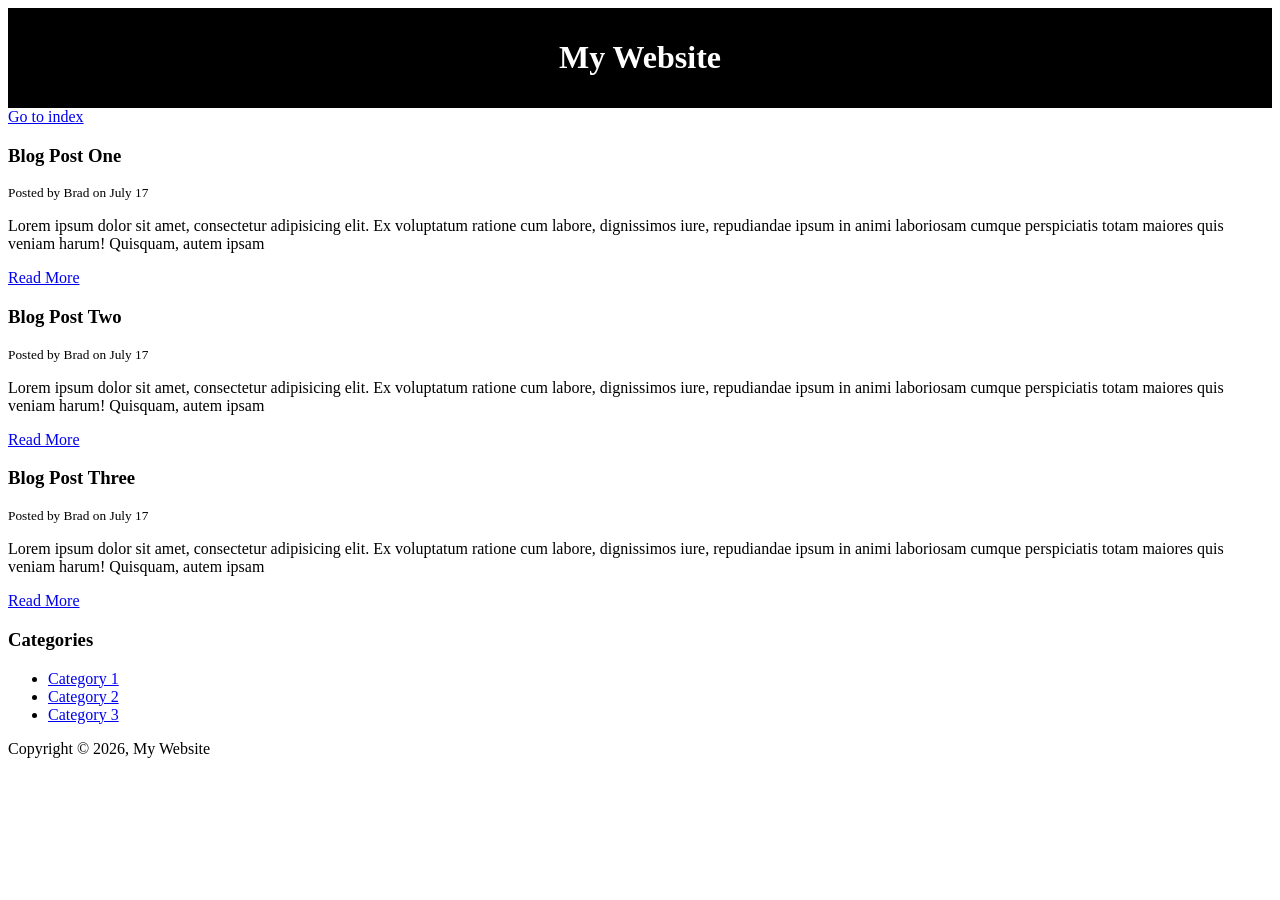
<file: blog.html>
<html>
    <head>
        <title>My Blog</title>
        <meta name="description" content="Awesome blog by Traversy media">
        <meta name="keywords" content="web design blog, web dev blog, traversy media">
        <style type="text/css">
            #main-header{
                text-align:center;
                background-color:black;
                color:white;
                padding:10px;
            }

            #main-footer{
                text-align:center;
                font-size:18px;
            }
        </style>
    </head>
        <body>
            <header id="main-header">
                <h1> My Website</h1>
            </header>

            <a href="index.html">Go to index</a>

            <section>
                <article class="post">
                    <h3>Blog Post One</h3>
                    <small>Posted by Brad on July 17</small>
                    <p>Lorem ipsum dolor sit amet, consectetur adipisicing elit. Ex voluptatum ratione cum labore, dignissimos iure, repudiandae ipsum in animi laboriosam cumque perspiciatis totam maiores quis veniam harum! Quisquam, autem ipsam</p>
                    <a href="post.html">Read More</a>
                </article>

                <article class="post">
                    <h3>Blog Post Two</h3>
                    <small>Posted by Brad on July 17</small>
                    <p>Lorem ipsum dolor sit amet, consectetur adipisicing elit. Ex voluptatum ratione cum labore, dignissimos iure, repudiandae ipsum in animi laboriosam cumque perspiciatis totam maiores quis veniam harum! Quisquam, autem ipsam</p>
                    <a href="post.html">Read More</a>
                </article>

                <article class="post">
                    <h3>Blog Post Three</h3>
                    <small>Posted by Brad on July 17</small>
                    <p>Lorem ipsum dolor sit amet, consectetur adipisicing elit. Ex voluptatum ratione cum labore, dignissimos iure, repudiandae ipsum in animi laboriosam cumque perspiciatis totam maiores quis veniam harum! Quisquam, autem ipsam</p>
                    <a href="post.html">Read More</a>
                </article>
            </section>
            
            <aside>
                <h3>Categories</h3>
                <nav>
                    <ul>
                       <li><a href="#">Category 1</a></li>
                       <li><a href="#">Category 2</a></li>
                       <li><a href="#">Category 3</a></li>
                    </ul>
                </nav>
            </aside>

            <footer id="main footer">
                <p>Copyright &copy; 2026, My Website</p>
            </footer>

        </body>
    
</html>
</file>
